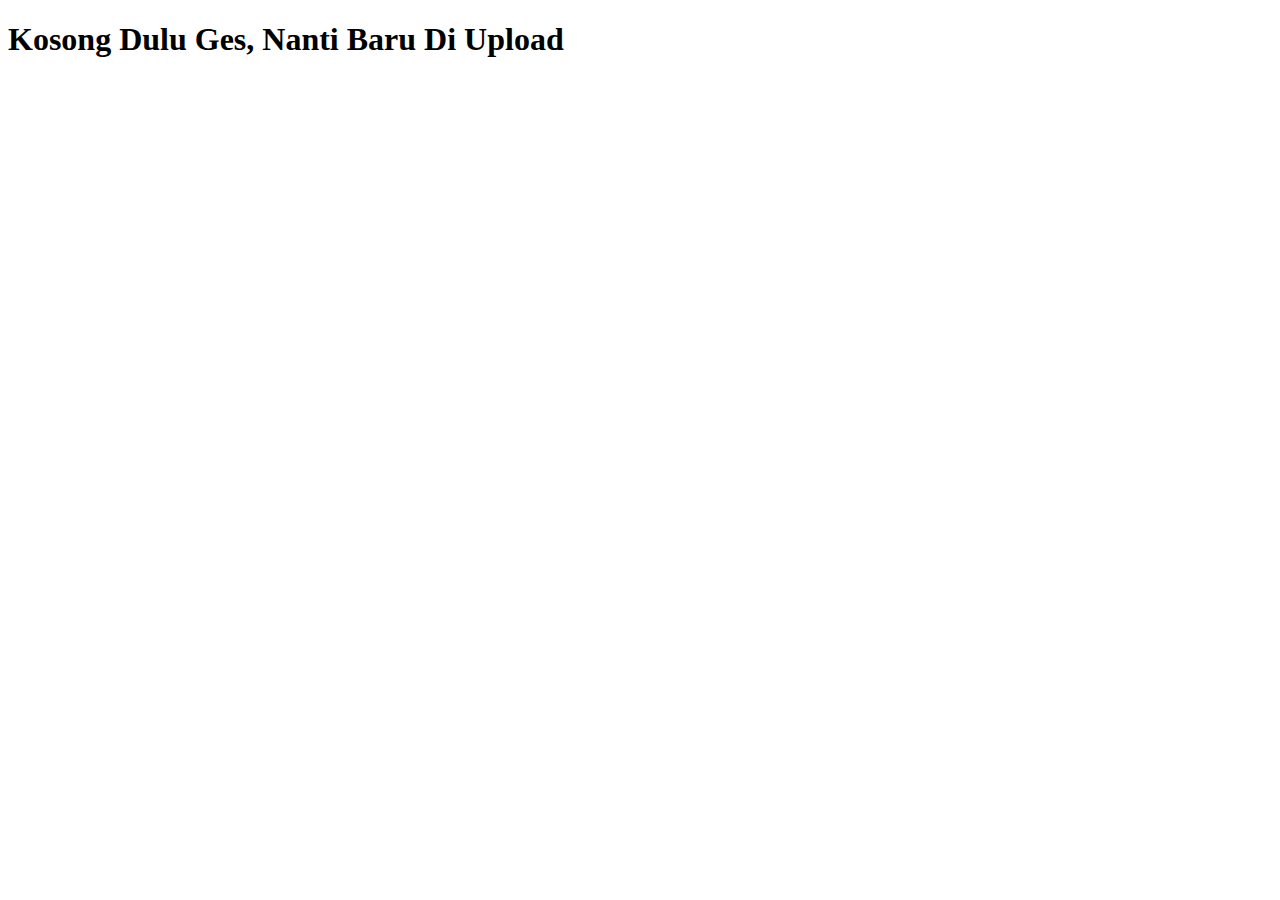
<file: project.html>
<!DOCTYPE html>
<html lang="en">
<head>
    <meta charset="UTF-8">
    <meta name="viewport" content="width=device-width, initial-scale=1.0">
    <title>Project</title>
</head>
<body>
    <h1>Kosong Dulu Ges, Nanti Baru Di Upload</h1>
</body>
</html>
</file>
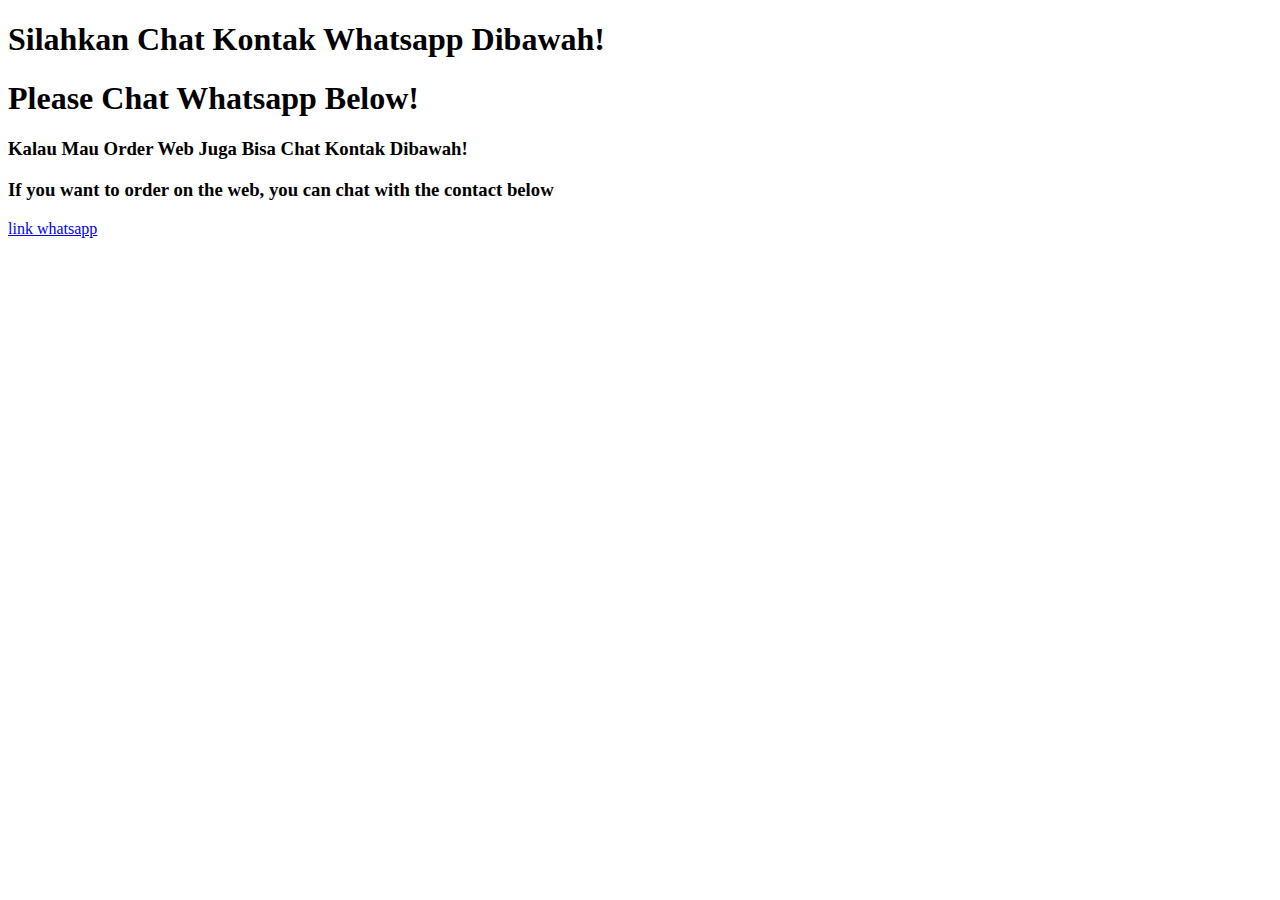
<file: wa.html>
<!DOCTYPE html>
<html lang="en">
<head>
    <meta charset="UTF-8">
    <meta name="viewport" content="width=device-width, initial-scale=1.0">
    <title>WA</title>
</head>
<body>
    <h1>Silahkan Chat Kontak Whatsapp Dibawah!</h1>
    <h1>Please Chat Whatsapp Below!</h1>
    <h3>Kalau Mau Order Web Juga Bisa Chat Kontak Dibawah! </h3>
    <h3>If you want to order on the web, you can chat with the contact below</h3>
    <a href="https:/wa.me/082282816854">link whatsapp</a>
</body>
</html>
</file>
